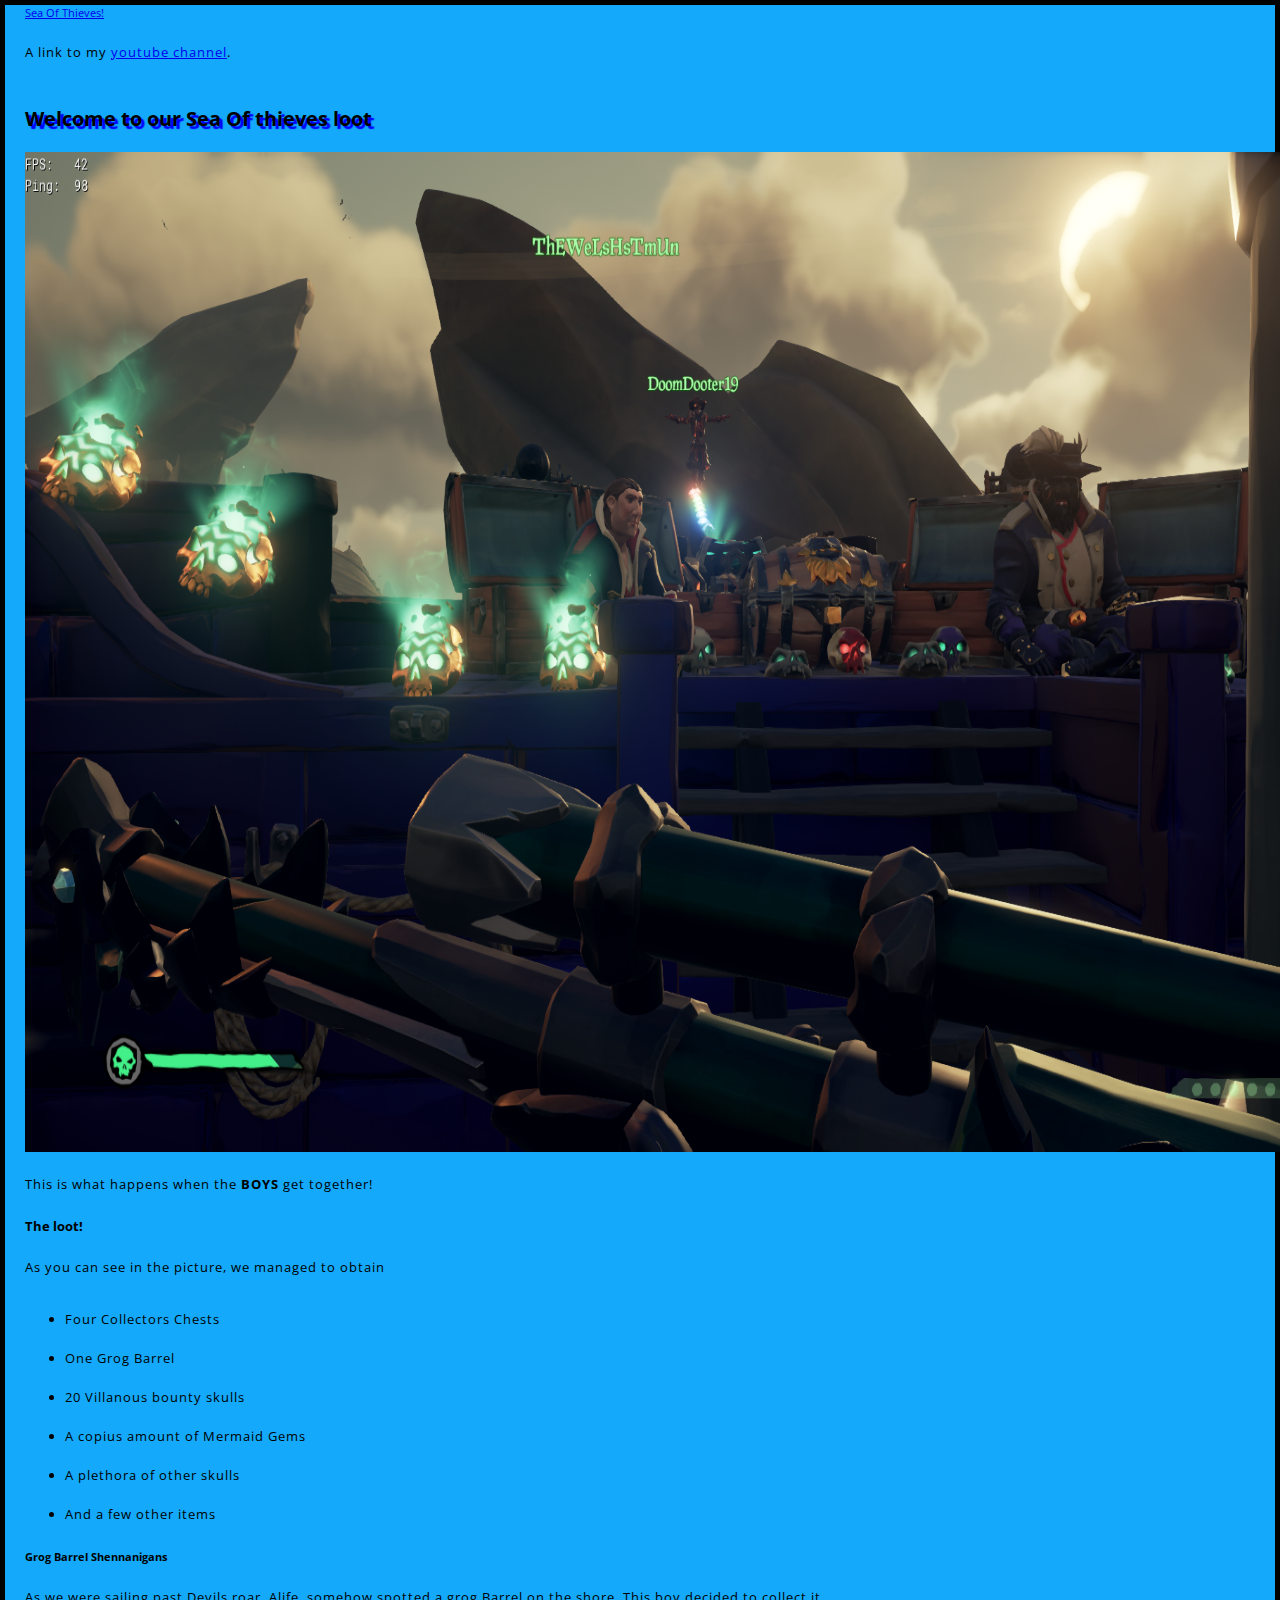
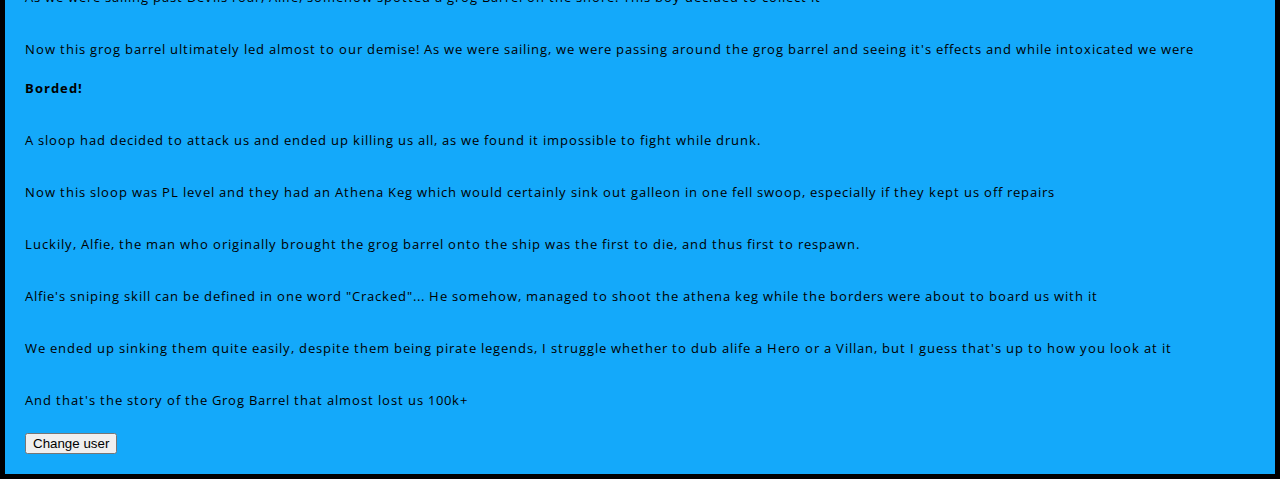
<file: index.html>
<!DOCTYPE html>
<html>
	<a href="https://www.kinglanf424.com/what-happened/">Sea Of Thieves!</a>
	<p> A link to my <a href="https://www.youtube.com/channel/UC1V2Nss1Iu9QVhmtGy97f9A" title ="My YT" target="_blank">youtube channel</a>.</p>
	<!--The stuff inside A will link to a something, create a hyperlink. The Href Specifies the website to go to. The title specifies shows when you hover over the link. The target blank means open in a new tab-->
	
	
	<head> <!-- Stuff in the head is not shown to the user. More descriptive -->
	<link href="styles/style.css" rel="stylesheet">
	<link href="https://fonts.googleapis.com/css2?family=Open+Sans:wght@300&display=swap" rel="stylesheet">
		<meta charset="utf-8">
		<meta name="author" content="Dylan Lewis"> <!-- Specifies the author when inspect elemented -->
		<meta name="description" content="Me and the boys playing sea of thives"> <!-- Specifies a description of the page -->
		<link rel="icon" href="download.ico">
		<title>My Test Page number 1</title>
	<head>
	<body>
	<h1>Welcome to our Sea Of thieves loot</h1>
		<img src="images/seaofthieves.png" alt="The Sea of thieves Crew sitting at the bow of the ship in front of a good haul of loot.">
		<p> This is what happens when the <strong>BOYS</strong> get together!</p>
	<h3>The loot!</h3>
		<p>As you can see in the picture, we managed to obtain </p>
		<ul>
			<li> Four Collectors Chests</li>
			<li> One Grog Barrel</li>
			<li> 20 Villanous bounty skulls</li>
			<li> A copius amount of Mermaid Gems</li>
			<li> A plethora of other skulls</li>
			<li> And a few other items </li>
		</ul>
		<h4> Grog Barrel Shennanigans</h4>
			<p> As we were sailing past Devils roar, Alife, somehow spotted a grog Barrel on the shore. This boy decided to collect it</p>
			<p>Now this grog barrel ultimately led almost to our demise! As we were sailing, we were passing around the grog barrel and seeing it's effects and while intoxicated we were <strong>Borded!</strong></p>
			<p>A sloop had decided to attack us and ended up killing us all, as we found it impossible to fight while drunk. </p>
			<p> Now this sloop was PL level and they had an Athena Keg which would certainly sink out galleon in one fell swoop, especially if they kept us off repairs</p>
			<p>Luckily, Alfie, the man who originally brought the grog barrel onto the ship was the first to die, and thus first to respawn. </p>
			<p> Alfie's sniping skill can be defined in one word "Cracked"... He somehow, managed to shoot the athena keg while the borders were about to board us with it </p>
			<p> We ended up sinking them quite easily, despite them being pirate legends, I struggle whether to dub alife a Hero or a Villan, but I guess that's up to how you look at it </p>
			<p> And that's the story of the Grog Barrel that almost lost us 100k+ </p>
			<button>Change user</button> 
			<script src="scripts/main.js"></script> <!-- Links to the Javascript file --> 
	</body>
</html>
</file>
<file: styles/style.css>
html{
	font-size: 11px;
	font-family: 'Open Sans', sans-serif;
	background-color: #14A9FA; /* this changes the colour of the page*/
}
	h1 {
		font-size: 20px;
		text-align: centre; /* This aligns the text from the heading in the centre of the page*/
		margin: 0; /* this is to eliminate the default styling that a broweser will apply for us */
		padding: 20px 0 20px; /* Sets the padding on the bottom and top to 20pixels */
		text-shadow: 3px 3px 1px blue; /* First pixel sets the horizontal offset of the shadow, i.e how far the shadow moves across from the text
		the second pixel value sets the verical offset for the shadow. This is how far the shadow moves down from the text.
		The third pixel value sets the blur radius of the shadow. A higher value makes a more fuzzy looking shadow.
		The fourth value, set's the base colour of the shadow */
	}
	p, li {
		font-size: 13px; /* Changes the size of the font for all paragraths and lists*/
		line-height: 3; /* Set's the height of the lines */
		letter-spacing: 1px; /* In pixels, the amount of space vissually represneted by a space in the text i.e spacebar*/
	}
	body {
		width 600px; /* This forces the width of the main body to always be 600 pixels in with when on the page */
		margin: 0 auto; /* The first value, 0 will effect the top and bottom side, so 0 in this case. The second value affects the left and right sides*/
		/* Auto is a special value, it dvides the space horizontally equally between left and right */
		padding: 0 20px 20px 20px; /* This ses four values for padding. We pad to put space around content. Here we will have no padding on the top of the body, but 20 pixels of padding on the bottom, left and right */
		border: 5px solid black; /* this sets the value for the width style and colour of the main border. Here we have five pixels wide, a solid black colour on all sides of the body */
	}
	img {
		display: block; /* Block means it takes up space on a page. The margin applied to the block element shall be respected by other element's on the page. As images are inline for the auto margin to work we must give it block behaviour */
		margin: 0 auto; 
		height: 1000px;
		width: 1350px;
	}
</file>
